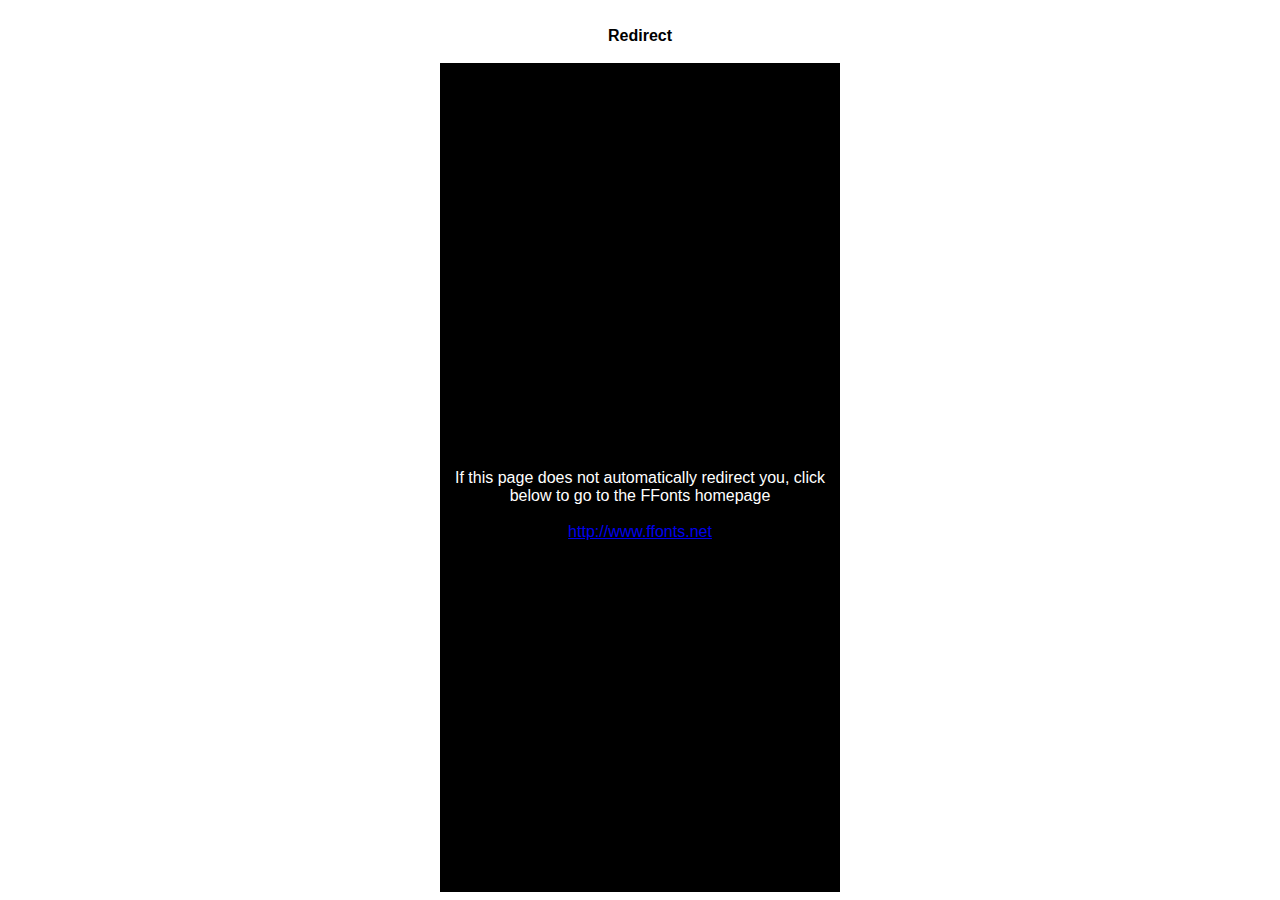
<file: fuentes/ffonts.net.htm>
<HTML>
<HEAD>
<TITLE>FFonts - Redirect</TITLE>
<meta http-equiv="refresh" content="1;url=https://www.ffonts.net">
<script language="javascript">
<!-- 
//location.replace("https://www.ffonts.net");
-->
</script>
</HEAD>

<BODY >
<CENTER>
<TABLE WIDTH="400" HEIGHT="100%" BORDER="0" CELLPADDING="0" CELLSPACING="0">
<TR><TD WIDTH="100%" HEIGHT="20" ALIGN="CENTER" VALIGN="LEFT" BGCOLOR="#FFFFFF"><FONT FACE="Arial, Sans Serif, Verdana" SIZE=3 COLOR="#000000"><B>Redirect</B></FONT></TD></TR>
<TR><TD WIDTH="100%" HEIGHT="300" ALIGN="CENTER" VALIGN="LEFT" BGCOLOR="#000000"><BR><BR><BR>
<FONT FACE="Arial, Sans Serif, Verdana" SIZE=3 COLOR="#FFFFFF">If this page does not automatically redirect you, click below to go to the FFonts homepage</FONT>
<BR><BR>
<FONT FACE="Arial, Sans Serif, Verdana" SIZE=3 COLOR="#FFFFFF"><A HREF="https://www.ffonts.net" TARGET="_top">http://www.ffonts.net</A>
</TD></TR>
</TD></TR>
</TABLE>
</CENTER>
</BODY>
</HTML>
</file>
